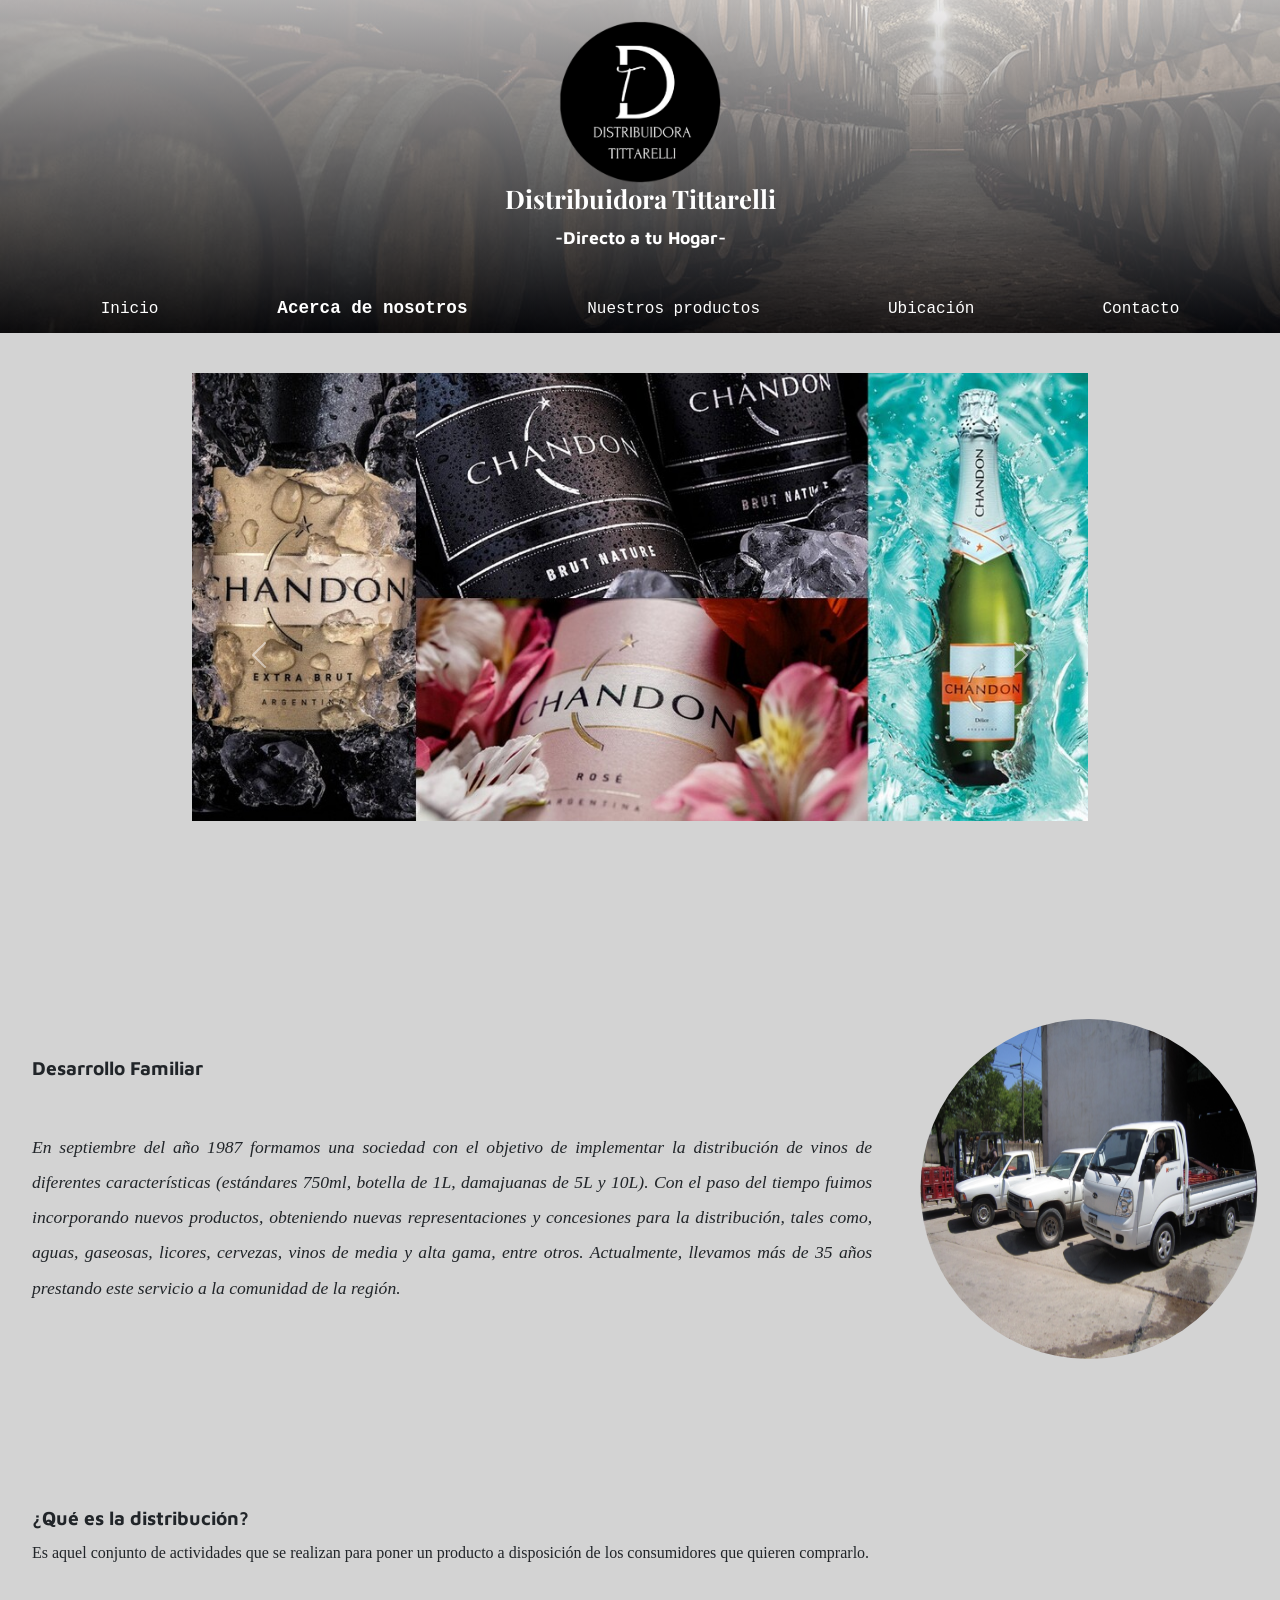
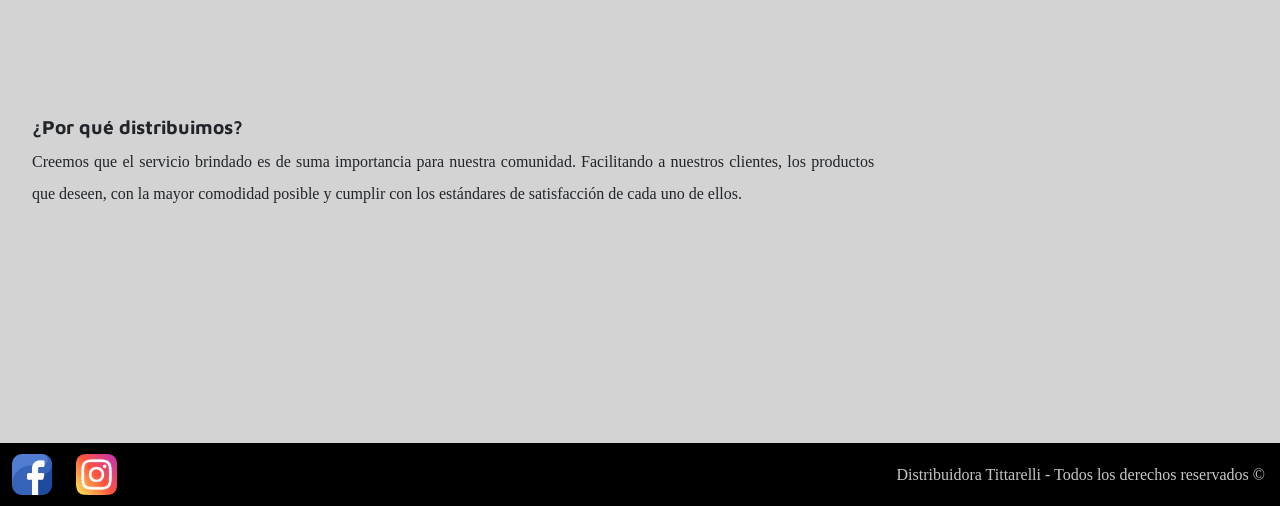
<file: pages/acercaDeNosotros.html>
<!DOCTYPE html>
<html lang="en">

<head>
    <meta charset="UTF-8">
    <meta http-equiv="X-UA-Compatible" content="IE=edge">
    <meta name="viewport" content="width=device-width, initial-scale=1.0">
    <meta name="description" content="¿Quiénes somos? Échale un vistazo a nuestra historia"> 
    <meta name="keywords" content="distribuidora, Tittarelli, bebidas, historia, distribución, información">
    <title>Acerca de Nosotros | Distribuidora Tittarelli</title>
    <link rel="shortcut icon" href="../assets/img/iconos/DLogo.ico" type="image/x-icon">
    <link rel="preconnect" href="https://fonts.googleapis.com">
    <link rel="preconnect" href="https://fonts.gstatic.com" crossorigin>
    <link href="https://fonts.googleapis.com/css2?family=Playfair+Display:wght@500&display=swap" rel="stylesheet">
    <link rel="preconnect" href="https://fonts.googleapis.com">
    <link rel="preconnect" href="https://fonts.gstatic.com" crossorigin>
    <link href="https://fonts.googleapis.com/css2?family=Maven+Pro&display=swap" rel="stylesheet">
    <link rel="stylesheet" href="https://cdnjs.cloudflare.com/ajax/libs/animate.css/3.7.2/animate.min.css">
    <link href="https://cdn.jsdelivr.net/npm/bootstrap@5.2.2/dist/css/bootstrap.min.css" rel="stylesheet"
        integrity="sha384-Zenh87qX5JnK2Jl0vWa8Ck2rdkQ2Bzep5IDxbcnCeuOxjzrPF/et3URy9Bv1WTRi" crossorigin="anonymous">
    <link rel="stylesheet" href="../scss/style.css">
</head>

<body>
    <header>
        <div class="tituLogo">
            <a href="../index.html"><img class="logo" src="../assets/img/iconos/DLogo.png" alt="Logo Distribuidora Tittarelli"></a>
            <h1>Distribuidora Tittarelli</h1>
            <h2>-Directo a tu Hogar-</h2>
        </div>
        <!-- propiedad del menu hamburguesa -->
        <input type="checkbox" id="menu-check">
        <label id="menu" for="menu-check">
            <span id="menu-abrir">&#9776;</span>
            <span id="menu-cerrar">x</span>
        </label>
        <nav>
            <ul>
                <li><a href="../index.html">Inicio</a></li>
                <li><a class="activo" href="#">Acerca de nosotros</a></li>
                <li><a href="../pages/nuestrosProductos.html">Nuestros productos</a></li>
                <li><a href="../pages/ubicacion.html">Ubicación</a></li>
                <li><a href="../pages/contacto.html">Contacto</a></li>
            </ul>
        </nav>
    </header>
    <main class="mainAcercaDe">
        <!-- carousel boostrap -->
        <div id="carouselExampleControls" class="carousel slide wow fadeInUp" data-bs-ride="carousel">
            <div class="carousel-inner">
                <div class="carousel-item active">
                    <img src="../assets/img/carousel/catalogoMarcas1.jpeg" class="d-block w-100" alt="...">
                </div>
                <div class="carousel-item">
                    <img src="../assets/img/carousel/catalogoMarcas2.png" class="d-block w-100" alt="...">
                </div>
                <div class="carousel-item">
                    <img src="../assets/img/carousel/catalogoMarcas3.jpeg" class="d-block w-100" alt="...">
                </div>
            </div>
            <button class="carousel-control-prev" type="button" data-bs-target="#carouselExampleControls"
                data-bs-slide="prev">
                <span class="carousel-control-prev-icon" aria-hidden="true"></span>
                <span class="visually-hidden">Previous</span>
            </button>
            <button class="carousel-control-next" type="button" data-bs-target="#carouselExampleControls"
                data-bs-slide="next">
                <span class="carousel-control-next-icon" aria-hidden="true"></span>
                <span class="visually-hidden">Next</span>
            </button>
        </div>

        <div class="contenedorInfoHistoria wow fadeInUp">
            <section class="historia">
                <div class="historiaText">
                    <h2>Desarrollo Familiar</h2>
                    <p>En septiembre del año 1987 formamos una sociedad con el objetivo de implementar la distribución
                        de vinos de diferentes características (estándares 750ml, botella de 1L, damajuanas de 5L y
                        10L). Con el paso del tiempo fuimos incorporando nuevos productos, obteniendo nuevas
                        representaciones y concesiones para la distribución, tales como, aguas, gaseosas, licores,
                        cervezas, vinos de media y alta gama, entre otros. Actualmente, llevamos más de 35 años
                        prestando este servicio a la comunidad de la región.</p>
                </div>
                <div class="historiaImg">
                    <img src="../assets/img/distribuidora.png" alt="distribuidora Tittarelli imagen">
                </div>
            </section>

            <section class="infoDistribucion">
                <div class="infoText">
                    <div>
                        <h2>¿Qué es la distribución?</h2>
                        <p>Es aquel conjunto de actividades que se realizan para poner un producto a disposición de los
                            consumidores que quieren comprarlo.</p>
                    </div>
                    <div>
                        <h2>¿Por qué distribuimos?</h2>
                        <p>Creemos que el servicio brindado es de suma importancia para nuestra comunidad. Facilitando a
                            nuestros clientes, los productos que deseen, con la mayor comodidad posible y cumplir con
                            los estándares de satisfacción de cada uno de ellos.</p>
                    </div>
                </div>
                <div class="video">
                    <iframe src="https://www.youtube.com/embed/-7XUEImaQ0g" title="YouTube video player" frameborder="0"
                        allow="accelerometer; autoplay; clipboard-write; encrypted-media; gyroscope; picture-in-picture"
                        allowfullscreen></iframe>
                </div>
            </section>
        </div>
    </main>
    <footer>
        <div class="redes">
            <a href="https://www.facebook.com/"><img src="../assets//img/iconos/facebookIcon.png" alt="facebook logo"></a>
            <a href="https://www.instagram.com/"><img src="../assets/img/iconos/instagramIcon.png" alt="Instagram logo"></a>
        </div>
        <div class="parrafoFooter">
            <p>Distribuidora Tittarelli - Todos los derechos reservados ©</p>
        </div>
    </footer>

    <script src="https://cdn.jsdelivr.net/npm/bootstrap@5.2.2/dist/js/bootstrap.bundle.min.js"
        integrity="sha384-OERcA2EqjJCMA+/3y+gxIOqMEjwtxJY7qPCqsdltbNJuaOe923+mo//f6V8Qbsw3"
        crossorigin="anonymous"></script>

    <script src="../js/wow.min.js"></script>
    <script>
        new WOW().init();
    </script>
</body>

</html>
</file>
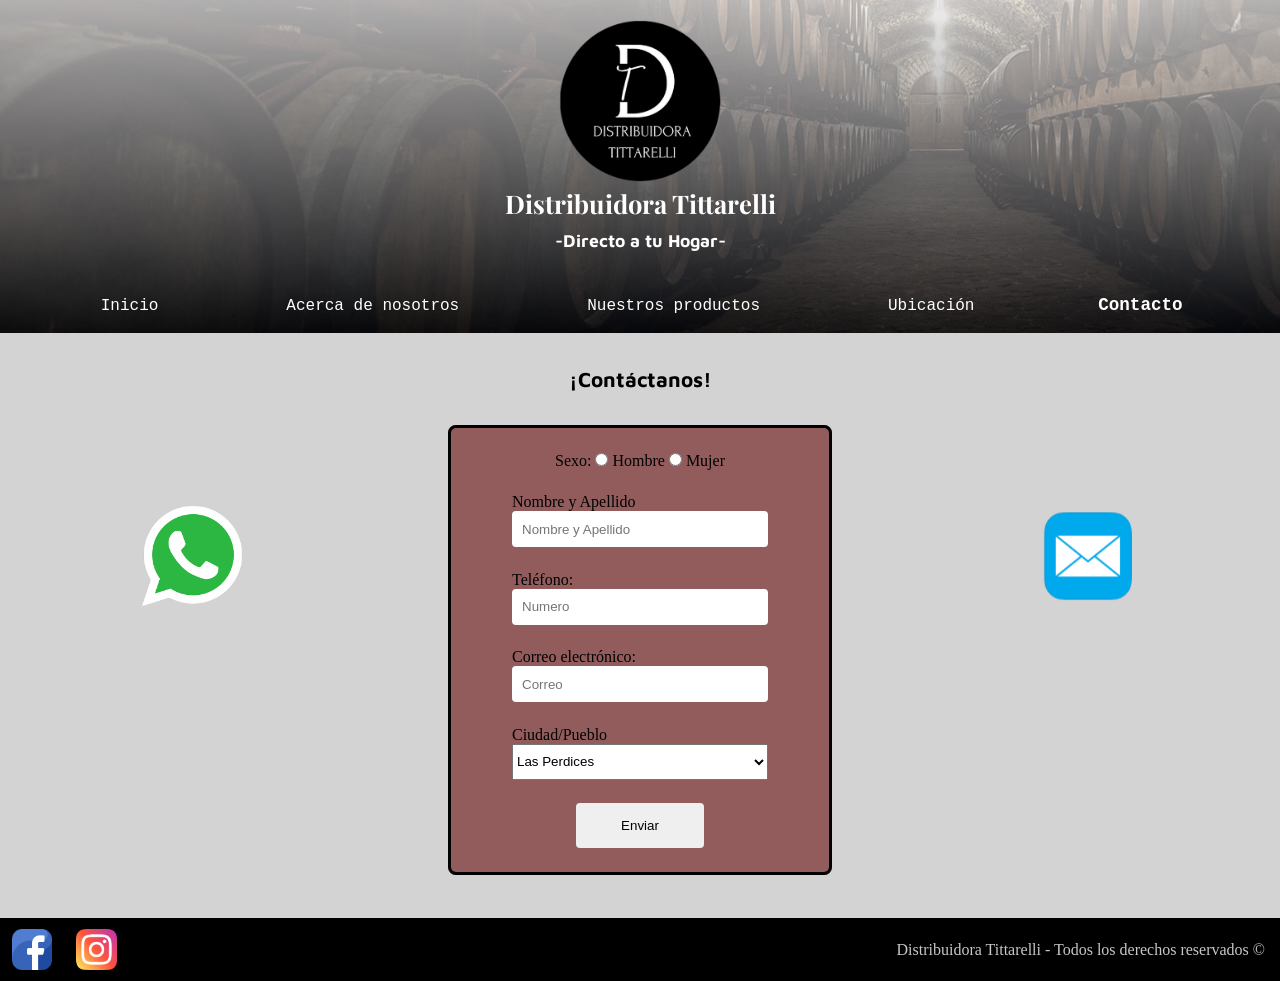
<file: pages/contacto.html>
<!DOCTYPE html>
<html lang="en">

<head>
    <meta charset="UTF-8">
    <meta http-equiv="X-UA-Compatible" content="IE=edge">
    <meta name="viewport" content="width=device-width, initial-scale=1.0">
    <meta name="description" content="Contáctanos para obtener tus productos de una forma mas sencilla">
    <meta name="keywords"
        content="distribuidora, Tittarelli, bebidas, contacto, encargar, pedido, numero, mail, correo">
    <title>Contacto | Distribuidora Tittarelli</title>
    <link rel="shortcut icon" href="../assets/img/iconos/DLogo.ico" type="image/x-icon">
    <link rel="preconnect" href="https://fonts.googleapis.com">
    <link rel="preconnect" href="https://fonts.gstatic.com" crossorigin>
    <link href="https://fonts.googleapis.com/css2?family=Playfair+Display:wght@500&display=swap" rel="stylesheet">
    <link rel="preconnect" href="https://fonts.googleapis.com">
    <link rel="preconnect" href="https://fonts.gstatic.com" crossorigin>
    <link href="https://fonts.googleapis.com/css2?family=Maven+Pro&display=swap" rel="stylesheet">
    <link rel="stylesheet" href="https://cdnjs.cloudflare.com/ajax/libs/animate.css/3.7.2/animate.min.css">
    <link rel="stylesheet" href="../scss/style.css">
</head>

<body>
    <div class="contenedorContacto">
        <header class="header">
            <div class="tituLogo">
                <a href="../index.html"><img class="logo" src="../assets/img/iconos/DLogo.png" alt="Logo Distribuidora Tittarelli"></a>
                <h1>Distribuidora Tittarelli</h1>
                <h2>-Directo a tu Hogar-</h2>
            </div>
            <!-- propiedad del menu hamburguesa -->
            <input type="checkbox" id="menu-check">
            <label id="menu" for="menu-check">
                <span id="menu-abrir">&#9776;</span>
                <span id="menu-cerrar">x</span>
            </label>
            <nav>
                <ul>
                    <li><a href="../index.html">Inicio</a></li>
                    <li><a href="../pages/acercaDeNosotros.html">Acerca de nosotros</a></li>
                    <li><a href="../pages/nuestrosProductos.html">Nuestros productos</a></li>
                    <li><a href="../pages/ubicacion.html">Ubicación</a></li>
                    <li><a class="activo" href="#">Contacto</a></li>
                </ul>
            </nav>
        </header>
        <main class="mainContacto main">
            <section class="wow slideInLeft nuestroContacto whatsapp">
                <a href="https://web.whatsapp.com/"><img src="../assets/img/iconos/whatsapp.png"
                        alt="Logo de whatsapp"></a>
            </section>
            <section class="formulario">
                <h2>¡Contáctanos!</h2>
                <form>
                    <fieldset>
                        <div>
                            <label>Sexo:</label>
                            <input type="radio" name="sexo" value="hombre" id="sexo_h">
                            <label for="sexo_h">Hombre</label>
                            <input type="radio" name="sexo" value="mujer" id="sexo_m">
                            <label for="sexo_m">Mujer</label>
                        </div>
                        <div class="datosPersonales">
                            <label for="nombreYApellido">Nombre y Apellido</label>
                            <input type="text" name="nombreYApellido" id="nombreYApellido"
                                placeholder="Nombre y Apellido">
                        </div>
                        <div class="datosPersonales">
                            <label for="numero_telefono">Teléfono:</label>
                            <input type="number" name="numero_telefono" id="numero_telefono" placeholder="Numero">
                        </div>
                        <div class="datosPersonales">
                            <label for="email">Correo electrónico:</label>
                            <input type="email" name="email" id="email" placeholder="Correo">
                        </div>
                        <div class="datosPersonales">
                            <label>Ciudad/Pueblo</label>
                            <select name="talles">
                                <option value="las_perdices">Las Perdices</option>
                                <option value="general_deheza">General Deheza</option>
                                <option value="general_cabrera">General Cabrera</option>
                            </select>
                        </div>
                        <input class="boton" type="submit" value="Enviar">
                    </fieldset>
                </form>
            </section>
            <section class="wow slideInRight nuestroContacto">
                <a href="https://outlook.live.com/mail/0/"><img src="../assets/img/iconos/iconoMail.png"
                        alt="Imagen de correo electronico"></a>
            </section>
        </main>
        <footer class="footer">
            <div class="redes">
                <a href="https://www.facebook.com/"><img src="../assets//img/iconos/facebookIcon.png"
                        alt="facebook logo"></a>
                <a href="https://www.instagram.com/"><img src="../assets/img/iconos/instagramIcon.png"
                        alt="Instagram logo"></a>
            </div>
            <div class="parrafoFooter">
                <p>Distribuidora Tittarelli - Todos los derechos reservados ©</p>
            </div>
        </footer>
    </div>
    <script src="../js/wow.min.js"></script>
    <script>
        new WOW().init();
    </script>
</body>

</html>
</file>
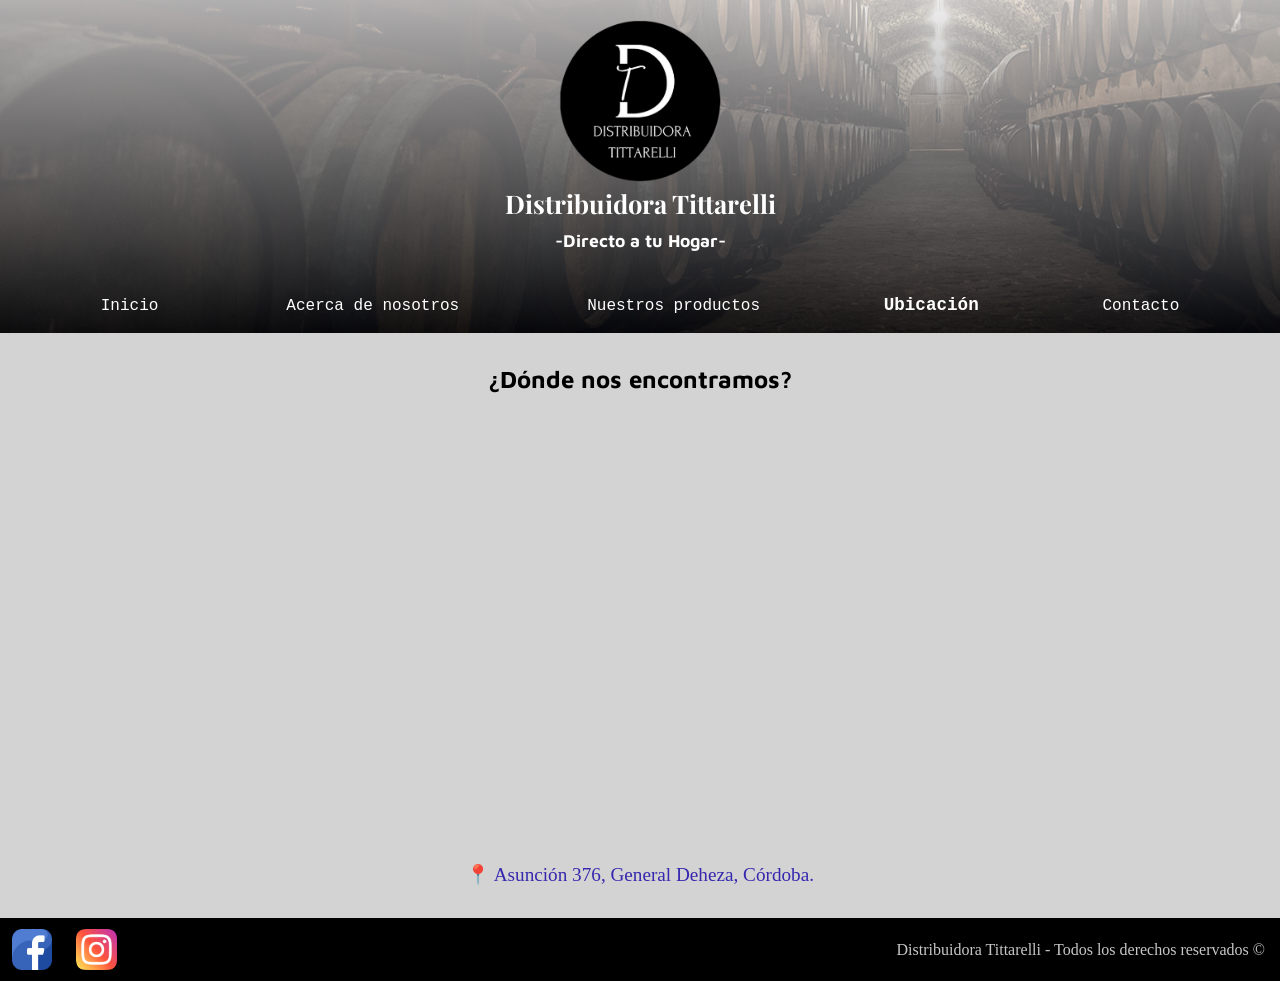
<file: pages/ubicacion.html>
<!DOCTYPE html>
<html lang="en">

<head>
    <meta charset="UTF-8">
    <meta http-equiv="X-UA-Compatible" content="IE=edge">
    <meta name="viewport" content="width=device-width, initial-scale=1.0">
    <meta name="description" content="Nuestra ubicación - Puedes conocer nuestra sede y retirar todos tus productos">
    <meta name="keywords" content="distribuidora, Tittarelli, bebidas, ubicación, General Deheza, Deheza, lugar, mapa, dónde está">
    <title>Ubicación | Distribuidora Tittarelli</title>
    <link rel="shortcut icon" href="../assets/img/iconos/DLogo.ico" type="image/x-icon">
    <link rel="preconnect" href="https://fonts.googleapis.com">
    <link rel="preconnect" href="https://fonts.gstatic.com" crossorigin>
    <link href="https://fonts.googleapis.com/css2?family=Playfair+Display:wght@500&display=swap" rel="stylesheet">
    <link rel="preconnect" href="https://fonts.googleapis.com">
    <link rel="preconnect" href="https://fonts.gstatic.com" crossorigin>
    <link href="https://fonts.googleapis.com/css2?family=Maven+Pro&display=swap" rel="stylesheet">
    <link rel="stylesheet" href="https://cdnjs.cloudflare.com/ajax/libs/animate.css/3.7.2/animate.min.css">
    <link rel="stylesheet" href="../scss/style.css">
</head>

<body>
    <div class="contenedorUbicacion">
        <header class="header">
            <div class="tituLogo">
                <a href="../index.html"><img class="logo" src="../assets/img/iconos/DLogo.png" alt="Logo Distribuidora Tittarelli"></a>
                <h1>Distribuidora Tittarelli</h1>
                <h2>-Directo a tu Hogar-</h2>
            </div>
            <!-- propiedad del menu hamburguesa -->
            <input type="checkbox" id="menu-check">
            <label id="menu" for="menu-check">
                <span id="menu-abrir">&#9776;</span>
                <span id="menu-cerrar">x</span>
            </label>
            <nav>
                <ul>
                    <li><a href="../index.html">Inicio</a></li>
                    <li><a href="../pages/acercaDeNosotros.html">Acerca de nosotros</a></li>
                    <li><a href="../pages/nuestrosProductos.html">Nuestros productos</a></li>
                    <li><a class="activo" href="#">Ubicación</a></li>
                    <li><a href="../pages/contacto.html">Contacto</a></li>
                </ul>
            </nav>
        </header>
        <main class="mainUbicacion main">
            <section class="mapa wow fadeInUp">
                <h3>¿Dónde nos encontramos?</h3>
                <iframe
                    src="https://www.google.com/maps/embed?pb=!1m18!1m12!1m3!1d1677.6247706542722!2d-63.79263517834483!3d-32.7591125325827!2m3!1f0!2f0!3f0!3m2!1i1024!2i768!4f13.1!3m3!1m2!1s0x95cdc7a54e7b8fb1%3A0x72b51a33dc84de6!2sDistribuidora%20Tittarelli!5e0!3m2!1ses!2sar!4v1664480574364!5m2!1ses!2sar"
                    width="400" height="400" style="border:0;" allowfullscreen="" loading="lazy"
                    referrerpolicy="no-referrer-when-downgrade"></iframe>
                <a class="direction"
                    href="https://www.google.com.ar/maps/place/Distribuidora+Tittarelli/@-32.7591125,-63.7926717,18z/data=!3m1!4b1!4m5!3m4!1s0x95cdc7a54e7b8fb1:0x72b51a33dc84de6!8m2!3d-32.7591138!4d-63.792021">
                    <p>📍 Asunción 376, General Deheza, Córdoba.</p>
                </a>
            </section>
        </main>
        <footer class="footer">
            <div class="redes">
                <a href="https://www.facebook.com/"><img src="../assets//img/iconos/facebookIcon.png"
                        alt="facebook logo"></a>
                <a href="https://www.instagram.com/"><img src="../assets/img/iconos/instagramIcon.png"
                        alt="Instagram logo"></a>
            </div>
            <div class="parrafoFooter">
                <p>Distribuidora Tittarelli - Todos los derechos reservados ©</p>
            </div>
        </footer>
    </div>
    <script src="../js/wow.min.js"></script>
    <script>
        new WOW().init();
    </script>
</body>

</html>
</file>
<file: scss/style.css>
* {
  margin: 0;
  padding: 0;
  box-sizing: border-box;
}

body::-webkit-scrollbar {
  width: 10px;
  background-color: rgb(211, 211, 211);
}
body::-webkit-scrollbar-thumb {
  background-color: rgb(77, 78, 78);
  border-radius: 80px;
}

header {
  width: 100%;
  height: 37vh;
  background: linear-gradient(rgba(236, 234, 234, 0.75), rgba(5, 7, 12, 0.75)), url(../assets/img/tonel3.jpg);
  background-position-y: 70%;
  display: flex;
  flex-direction: column;
}
header .tituLogo {
  width: 100%;
  height: 30vh;
  display: flex;
  flex-direction: column;
  justify-content: center;
  align-items: center;
}
header .tituLogo .logo {
  width: auto;
  height: 18vh;
}
header .tituLogo h1 {
  font-family: "Playfair Display", serif;
  font-size: 1.6rem;
  color: rgb(255, 255, 255);
  height: 4vh;
  font-weight: bolder;
  margin: 0;
}
header .tituLogo h2 {
  font-family: "Maven Pro", sans-serif;
  font-size: 1.1rem;
  margin: 0;
  padding-top: 0.5rem;
  color: rgb(255, 255, 255);
  font-weight: bolder;
}
header #menu,
header #menu-check {
  display: none;
}
header .navbar-nav {
  position: absolute;
  top: 8rem;
  right: 5rem;
}
header .navbar-nav .nav-item {
  position: absolute;
}
header .navbar-nav .nav-item .nav-link {
  position: absolute;
}
header .navbar-nav .nav-item .nav-link img {
  width: 50px;
  position: absolute;
}
header nav {
  width: 100%;
  height: 6vh;
  display: flex;
  align-items: flex-end;
}
header nav ul {
  width: 100%;
  height: 3vh;
  display: flex;
  justify-content: center;
  gap: 8rem;
  list-style-type: none;
  padding: 0;
  margin: 0;
}
header nav ul li {
  font-size: 1rem;
  height: 3.1vh;
  display: flex;
  align-items: center;
}
header nav ul li a {
  height: 3vh;
  text-decoration: none;
  font-family: monospace;
  color: rgb(255, 255, 255);
}
header nav ul li a:hover {
  color: rgb(180, 178, 250);
}
header nav ul li a:nth-child(1).activo {
  transform: scale(1.1, 1.2);
  font-weight: bold;
}

main {
  width: 100%;
  background-color: rgb(211, 211, 211);
  display: flex;
  justify-content: space-evenly;
  flex-wrap: wrap;
}

.mainIdex {
  height: 180vh;
}

.mainAcercaDe {
  width: 100%;
  height: 190vh;
}

.mainProductos {
  width: 100%;
  height: 250vh;
}

.mainUbicacion {
  width: 100%;
}

.mainContacto {
  width: 100%;
}

.contenedorUbicacion {
  display: grid;
  grid-template-areas: "encabezado" "seccion" "pie";
  grid-template-columns: 1fr;
  grid-template-rows: 7.4fr 13fr 1.4fr;
}

.header {
  grid-area: encabezado;
}

.main {
  grid-area: seccion;
}

.footer {
  grid-area: pie;
}

.contenedorContacto {
  display: grid;
  grid-template-areas: "encabezado" "seccion" "pie";
  grid-template-columns: 1fr;
  grid-template-rows: 7.4fr 13fr 1.4fr;
}

.header {
  grid-area: encabezado;
}

.main {
  grid-area: seccion;
}

.footer {
  grid-area: pie;
}

.conteiner_card {
  width: 100%;
  height: 110vh;
  display: flex;
  flex-wrap: wrap;
  justify-content: space-evenly;
  align-items: center;
  gap: 1vw;
}
.conteiner_card h2 {
  width: 100%;
  font-size: 1.5rem;
  display: flex;
  justify-content: center;
  align-items: center;
  font-family: "Maven Pro", sans-serif;
}
.conteiner_card .card {
  width: 23vw;
  height: 31.5vh;
  background-color: rgb(146, 92, 92);
  border-radius: 16px 16px 16px 16px;
  box-shadow: 7px 7px 7px 0px rgb(27, 27, 27);
  transition: all 400ms ease;
}
.conteiner_card .card:hover {
  box-shadow: 7px 7px 7px rgba(0, 0, 0, 0.4);
  transform: scale(1.04, 1.04);
}
.conteiner_card .card a img {
  width: 100%;
  height: 27vh;
  border-radius: 12px 12px 0px 0px;
}
.conteiner_card .card p {
  height: 3.5vh;
  font-size: 1.2rem;
  font-weight: bolder;
  display: flex;
  flex-wrap: wrap;
  justify-content: center;
  align-items: center;
}

.nuevos_productos {
  width: 100%;
  height: 60vh;
  display: flex;
  flex-wrap: wrap;
  justify-content: space-evenly;
  align-items: center;
}
.nuevos_productos h2 {
  width: 100%;
  height: 5vh;
  font-size: 1.5rem;
  display: flex;
  justify-content: center;
  align-items: flex-end;
  font-family: "Maven Pro", sans-serif;
}
.nuevos_productos .nuevo_card {
  width: 23vw;
  height: 33vh;
  background-color: rgb(146, 92, 92);
  border-radius: 16px 16px 16px 16px;
  box-shadow: 5px 5px 5px 0px rgb(27, 27, 27);
  transition: all 400ms ease;
}
.nuevos_productos .nuevo_card:hover {
  box-shadow: 7px 7px 7px rgba(0, 0, 0, 0.4);
  transform: scale(1.04, 1.04);
}
.nuevos_productos .nuevo_card a img {
  width: 100%;
  height: 29vh;
  border-radius: 16px 16px 0px 0px;
}
.nuevos_productos .nuevo_card p {
  height: 3.5vh;
  font-size: 1.3rem;
  font-weight: bolder;
  display: flex;
  justify-content: center;
  align-items: center;
}

.contenedorProductos {
  width: 100%;
  height: 100vh;
  display: flex;
  flex-wrap: wrap;
  justify-content: space-evenly;
}
.contenedorProductos h2 {
  width: 100%;
  height: 8vh;
  display: flex;
  justify-content: center;
  align-items: flex-end;
  font-size: 1.5rem;
  font-family: "Maven Pro", sans-serif;
}
.contenedorProductos #tarjetaProducto {
  width: 18%;
  height: 37vh;
  background-color: rgb(146, 92, 92);
  border-radius: 12px 12px 12px 12px;
  box-shadow: 4px 4px 10px rgba(0, 0, 0, 0.4);
  transition: all 400ms ease;
  display: flex;
  flex-direction: column;
  text-align: center;
}
.contenedorProductos #tarjetaProducto:hover {
  box-shadow: 6px 6px 20px rgba(0, 0, 0, 0.4);
  transform: translateY(-4%);
}
.contenedorProductos #tarjetaProducto .prodImg {
  width: 100%;
  height: 23vh;
  border-radius: 12px 12px 0px 0px;
}
.contenedorProductos #tarjetaProducto .nombreProd {
  width: 100%;
  height: 3vh;
  padding-left: 10px;
  padding-right: 10px;
  margin-bottom: 0.5rem;
  font-size: 1.1rem;
  font-family: Arial, Helvetica, sans-serif;
  display: flex;
  justify-content: center;
  align-items: center;
}
.contenedorProductos #tarjetaProducto .precio {
  font-weight: bolder;
  font-size: 1rem;
}
.contenedorProductos #tarjetaProducto .btnCompra {
  width: 10vw;
  margin-left: 22%;
  margin-right: 22%;
  background-color: rgb(220, 219, 219);
  height: 5vh;
  border-radius: 4px 4px 4px 4px;
  border: 1px;
  font-weight: bold;
}
.contenedorProductos #tarjetaProducto .btnCompra:hover {
  color: rgb(255, 255, 255);
  background-color: rgb(58, 1, 1);
}

footer {
  background-color: black;
  height: 7vh;
  width: 100%;
  display: flex;
}
footer .redes {
  width: 10%;
  height: 7vh;
  display: flex;
  align-items: center;
  gap: 1.5rem;
  justify-content: center;
}
footer .redes a {
  display: flex;
  align-items: center;
}
footer .redes a img {
  width: auto;
  height: 4.5vh;
}
footer .parrafoFooter {
  color: rgb(199, 199, 199);
  width: 90%;
  height: 7vh;
  display: flex;
  justify-content: end;
  align-items: center;
  padding-right: 15px;
}
footer .parrafoFooter p {
  font-family: "Times New Roman", Times, serif;
  margin-bottom: 0rem;
}

.historiaImg {
  width: 29vw;
}
.historiaImg img {
  width: 28vw;
  height: 45vh;
  -webkit-clip-path: ellipse(47% 42% at center);
          clip-path: ellipse(47% 42% at center);
}

.nuestroContacto {
  width: 20%;
  height: 50vh;
  display: flex;
  align-items: center;
  justify-content: center;
}
.nuestroContacto a img {
  width: 150px;
}

.video {
  width: 30vw;
  height: 50vh;
  display: flex;
  align-items: center;
  justify-content: center;
}
.video iframe {
  width: 28vw;
  height: 37vh;
}

.contenedorInfoHistoria {
  width: 100%;
  height: 110vh;
  display: flex;
  flex-direction: column;
  justify-content: space-evenly;
}
.contenedorInfoHistoria .historia {
  width: 100%;
  height: 52vh;
  display: flex;
  justify-content: center;
  align-items: center;
  gap: 1rem;
}
.contenedorInfoHistoria .historia .historiaText {
  height: 39vh;
  width: 70vw;
  display: flex;
  flex-direction: column;
  justify-content: space-evenly;
}
.contenedorInfoHistoria .historia .historiaText h2 {
  width: 94%;
  font-size: 1.6rem;
  margin-left: 2rem;
  font-weight: bold;
  font-family: "Maven Pro", sans-serif;
}
.contenedorInfoHistoria .historia .historiaText p {
  width: 94%;
  margin-left: 2rem;
  font-size: 1.4rem;
  line-height: 2;
  font-family: "Times New Roman", Times, serif;
  text-align: justify;
  font-style: oblique;
}

.infoDistribucion {
  height: 52vh;
  width: 100%;
  display: flex;
  justify-content: space-around;
}
.infoDistribucion .infoText {
  width: 70vw;
  height: 50vh;
  display: flex;
  flex-direction: column;
  justify-content: space-around;
}
.infoDistribucion .infoText div h2 {
  width: 100%;
  font-family: "Maven Pro", sans-serif;
  font-size: 1.4rem;
  font-weight: bold;
  margin-left: 2rem;
}
.infoDistribucion .infoText div p {
  font-size: 1.3rem;
  width: 94%;
  line-height: 2;
  font-family: "Times New Roman", Times, serif;
  text-align: justify;
  margin-left: 2rem;
}

.mapa {
  width: 100%;
  display: flex;
  flex-direction: column;
  justify-content: space-evenly;
  align-items: center;
}
.mapa h3 {
  font-size: 1.5rem;
  font-family: "Maven Pro", sans-serif;
}
.mapa iframe {
  width: 35vw;
  height: 45vh;
}
.mapa .direction {
  text-decoration: none;
  color: rgb(53, 40, 174);
  font-size: 1.2rem;
  width: 360px;
  display: flex;
  justify-content: center;
  align-items: center;
}
.mapa .direction:hover {
  background-color: rgb(144, 141, 141);
  border-radius: 10px 10px 10px 10px;
  color: white;
}
.mapa .direction:active {
  background-color: rgb(70, 69, 69);
}

.formulario {
  width: 40vw;
  height: 64vh;
  display: flex;
  flex-direction: column;
  align-items: center;
  justify-content: space-evenly;
}
.formulario h2 {
  font-family: "Maven Pro", sans-serif;
  font-size: 1.3rem;
}
.formulario form fieldset {
  width: 30vw;
  height: 50vh;
  background-color: rgb(146, 92, 92);
  font-size: 1rem;
  border: solid 3px;
  border-radius: 8px 8px 8px 8px;
  display: flex;
  flex-direction: column;
  justify-content: space-evenly;
  align-items: center;
}
.formulario form fieldset .datosPersonales {
  display: flex;
  flex-direction: column;
}
.formulario form fieldset .datosPersonales input {
  width: 20vw;
  height: 4vh;
  padding-left: 10px;
  border-radius: 4px 4px 4px 4px;
  border: 0px;
}
.formulario form fieldset .datosPersonales select {
  width: 20vw;
  height: 4vh;
}
.formulario form fieldset .boton {
  width: 10vw;
  height: 5vh;
  border-radius: 4px 4px 4px 4px;
  border: 1px;
}
.formulario form fieldset .boton:hover {
  color: white;
  background-color: black;
}

.slide {
  margin-top: 40px;
}

.carousel-inner {
  width: 70vw;
}

.contenedorCarrito {
  width: 100%;
  height: 120vh;
  display: flex;
  flex-wrap: wrap;
}
.contenedorCarrito .logoCarrito {
  margin: 0;
  width: 100%;
  height: 5vh;
  display: flex;
  justify-content: center;
  align-items: center;
}
.contenedorCarrito .logoCarrito h2 {
  width: 50%;
  height: 5vh;
  text-align: center;
}
.contenedorCarrito .funcionCompra {
  width: 100%;
  display: flex;
  flex-direction: column;
  align-items: center;
}
.contenedorCarrito .funcionCompra h3 {
  width: 100%;
  text-align: center;
}
.contenedorCarrito .funcionCompra #compraCarrito {
  width: 10vw;
  background-color: rgb(196, 45, 45);
  height: 5vh;
  border-radius: 4px 4px 4px 4px;
  border: 1px;
  font-weight: bold;
}
.contenedorCarrito .funcionCompra #compraCarrito:hover {
  color: rgb(255, 255, 255);
  background-color: rgb(58, 1, 1);
}
.contenedorCarrito #carrito {
  width: 100%;
  height: 80vh;
  display: flex;
  flex-wrap: wrap;
  padding-top: 30px;
}
.contenedorCarrito #carrito .container {
  width: 20vw;
  height: 15vh;
}

@media screen and (max-width: 1662px) {
  .conteiner_card .card {
    width: 26vw;
  }
  .conteiner_card .card p {
    font-size: 1rem;
  }
}
.nuevos_productos .nuevo_card {
  width: 25vw;
}
.nuevos_productos .nuevo_card p {
  font-size: 1.1rem;
}

@media screen and (max-width: 1596px) {
  .productos section {
    width: 31vw;
  }
  .contenedorInfoHistoria .historia .historiaText h2 {
    font-size: 1.2rem;
  }
  .contenedorInfoHistoria .historia .historiaText p {
    font-size: 1.1rem;
  }
  .contenedorInfoHistoria .infoDistribucion .infoText p {
    font-size: 1rem;
  }
  .contenedorInfoHistoria .infoDistribucion .infoText h2 {
    font-size: 1.2rem;
  }
}
@media screen and (max-width: 1350px) {
  header h1 {
    font-size: 1.3rem;
  }
  .productos section a h3 {
    font-size: 0.9rem;
  }
  .mainProductos .conAlcohol article p {
    font-size: 0.9rem;
  }
  .mainProductos .sinAlcohol article p {
    font-size: 0.9rem;
  }
  .mainProductos .otrosProductos article p {
    font-size: 0.9rem;
  }
  .nuestroContacto a img {
    width: 100px;
  }
}
@media screen and (max-width: 1276px) {
  header nav ul li a:nth-child(1).activo {
    transform: scale(1, 1.1);
  }
  .mainIdex {
    height: 260vh;
  }
  .conteiner_card {
    height: 140vh;
  }
  .conteiner_card .card {
    width: 35vw;
  }
  .nuevos_productos {
    height: 100vh;
  }
  .nuevos_productos .nuevo_card {
    width: 35vw;
  }
  .mainAcercaDe {
    height: 300vh;
  }
  .contenedorInfoHistoria {
    height: 210vh;
  }
  .contenedorInfoHistoria .historia {
    height: 100vh;
    flex-wrap: wrap;
    gap: 0;
  }
  .contenedorInfoHistoria .historia .historiaText {
    width: 100vw;
    height: 45vh;
    align-items: center;
  }
  .contenedorInfoHistoria .historia .historiaText p,
.contenedorInfoHistoria .historia .historiaText h2 {
    margin: 0;
  }
  .contenedorInfoHistoria .historia .historiaImg {
    height: 51vh;
    width: 39vw;
    display: flex;
    align-items: center;
    justify-content: center;
  }
  .contenedorInfoHistoria .historia .historiaImg img {
    width: 39vw;
    height: 51vh;
  }
  .infoDistribucion {
    height: 100vh;
    flex-wrap: wrap;
  }
  .infoDistribucion .infoText {
    width: 100vw;
    height: 45vh;
    align-items: center;
  }
  .infoDistribucion .infoText div h2 {
    padding-bottom: 1rem;
    margin: 0 1rem 0 1rem;
    width: 90vw;
  }
  .infoDistribucion .infoText div p {
    margin: 0 1rem 0 1rem;
    width: 90vw;
  }
  .infoDistribucion .video {
    height: 46vh;
    width: 39vw;
  }
  .infoDistribucion .video iframe {
    width: 38vw;
    height: 45vh;
  }
  .mapa iframe {
    width: 50vw;
  }
}
@media screen and (max-width: 1152px) {
  header nav ul {
    gap: 6rem;
  }
  footer .redes a img {
    height: 4vh;
  }
  .mainProductos {
    height: 320vh;
  }
  .productos {
    height: 50vh;
  }
  .productos section {
    width: 30vw;
    height: 29vh;
  }
  .productos section a img {
    height: 25vh;
  }
  .productos section a h3 {
    height: 4vh;
    font-size: 0.9rem;
  }
  .conAlcohol article {
    height: 25vh;
  }
  .conAlcohol article a img {
    height: 18vh;
  }
  .conAlcohol article a p {
    font-size: 0.9rem;
  }
  .sinAlcohol article {
    height: 25vh;
  }
  .sinAlcohol article a img {
    height: 18vh;
  }
  .sinAlcohol article a p {
    font-size: 0.9rem;
  }
  .otrosProductos article {
    height: 25vh;
  }
  .otrosProductos article a img {
    height: 18vh;
  }
  .otrosProductos article a p {
    font-size: 0.9rem;
  }
}
@media screen and (max-width: 958px) {
  header nav ul {
    gap: 5rem;
  }
  header nav ul li {
    font-size: 0.8rem;
  }
  .mainIdex {
    height: 420vh;
  }
  .conteiner_card {
    height: 250vh;
  }
  .conteiner_card .card {
    width: 51vw;
  }
  .nuevos_productos {
    height: 140vh;
  }
  .nuevos_productos .nuevo_card {
    width: 51vw;
  }
  footer .redes {
    width: 20%;
  }
  footer .parrafoFooter {
    width: 80%;
  }
  .carousel-inner {
    width: 80vw;
  }
  .mainProductos {
    height: 420vh;
  }
  .conAlcohol {
    height: 100vh;
  }
  .conAlcohol article {
    width: 22vw;
  }
  .sinAlcohol {
    height: 100vh;
  }
  .sinAlcohol article {
    width: 22vw;
  }
  .otrosProductos {
    height: 100vh;
  }
  .otrosProductos article {
    width: 22vw;
  }
}
@media screen and (max-width: 814px) {
  header nav ul {
    gap: 3.6rem;
  }
  .carousel-inner {
    width: 100vw;
  }
  .nuestroContacto a img {
    width: 80px;
  }
  .formulario form fieldset {
    width: 270px;
  }
  .formulario form fieldset .datosPersonales input {
    width: 250px;
  }
  .formulario form fieldset .datosPersonales select {
    width: 250px;
  }
  .formulario form fieldset .boton {
    width: 20vw;
  }
  .mainAcercaDe {
    height: 280vh;
  }
  .contenedorInfoHistoria {
    height: 205vh;
  }
  .contenedorInfoHistoria .historia {
    height: 100vh;
  }
  .contenedorInfoHistoria .historia .historiaText {
    height: 45vh;
  }
  .contenedorInfoHistoria .historia .historiaText h2 {
    padding: 1rem;
  }
  .contenedorInfoHistoria .historia .historiaText p {
    padding: 1rem;
  }
  .contenedorInfoHistoria .historia .historiaImg {
    height: 51vh;
    width: 65vw;
  }
  .contenedorInfoHistoria .historia .historiaImg img {
    width: 63vw;
    height: 51vh;
  }
  .infoDistribucion .infoText {
    align-items: center;
  }
  .infoDistribucion .infoText div p {
    margin-left: 1rem;
    margin-right: 1rem;
    padding: 0 1rem 0 1rem;
    width: 95vw;
  }
  .infoDistribucion .infoText div h2 {
    padding-left: 1rem;
  }
  .infoDistribucion .video {
    height: 55vh;
    width: 60vw;
  }
  .infoDistribucion .video iframe {
    width: 59vw;
    height: 48vh;
  }
  .conAlcohol article p {
    font-size: 0.7rem;
  }
  .sinAlcohol article p {
    font-size: 0.7rem;
  }
  .otrosProductos article p {
    font-size: 0.7rem;
  }
  .mapa iframe {
    width: 65vw;
  }
}
@media screen and (max-width: 674px) {
  header {
    height: 35vh;
  }
  header #menu-check:checked ~ label #menu-abrir {
    display: none;
  }
  header #menu-check:checked ~ label #menu-cerrar {
    display: block;
  }
  header #menu-check:not(:checked) ~ nav {
    display: none;
  }
  header #menu-check:checked ~ nav {
    display: block;
    width: 14.5rem;
    height: 17rem;
    border-radius: 8px;
    top: 0.5em;
    right: 0.3em;
  }
  header #menu {
    display: block;
    color: rgb(255, 255, 255);
    font-size: 2.5rem;
    font-weight: bold;
    position: absolute;
    right: 0.5em;
    top: 0.2em;
    z-index: 9999;
  }
  header #menu span {
    font-family: "Maven Pro", sans-serif;
  }
  header #menu #menu-cerrar {
    display: none;
  }
  header nav {
    position: absolute;
    top: 0;
    right: 0;
    height: 100%;
    background-color: rgb(26, 26, 26);
    padding-top: 1rem;
    padding-right: 3.5rem;
    opacity: 1;
    color: white;
  }
  header nav ul {
    display: block;
    text-align: right;
    font-size: 1.1rem;
  }
  header nav ul li {
    display: block;
    text-align: right;
    font-size: 0.9rem;
    margin-top: 1.5rem;
  }
  header nav ul li a:nth-child(1).activo {
    color: rgb(154, 151, 245);
    transform: none;
  }
  .contenedorInfoHistoria .historia .historiaText h2 {
    text-align: center;
    margin: 0;
  }
  .contenedorInfoHistoria .infoDistribucion {
    height: 140vh;
  }
  .contenedorInfoHistoria .infoDistribucion .infoText {
    height: 60vh;
  }
  .contenedorInfoHistoria .infoDistribucion .infoText h2 {
    text-align: center;
    margin: 0;
  }
  .contenedorInfoHistoria .infoDistribucion .infoText p {
    margin: 0;
  }
  .contenedorUbicacion {
    grid-template-rows: 6.6fr 13fr 1.34fr;
  }
  .contenedorContacto {
    grid-template-rows: 6.6fr 13fr 1.34fr;
  }
}
@media screen and (max-width: 596px) {
  footer .redes a img {
    height: 3vh;
  }
  .conteiner_card .card {
    width: 70vw;
  }
  .conteiner_card .card p {
    font-size: 0.8rem;
  }
  .nuevos_productos .nuevo_card {
    width: 75vw;
  }
  .nuevos_productos .nuevo_card p {
    font-size: 0.8rem;
  }
  footer .parrafoFooter {
    font-size: 0.6rem;
  }
  .contenedorInfoHistoria .historia .historiaText {
    height: 63vh;
  }
  .contenedorInfoHistoria .historia .historiaImg {
    height: 37vh;
  }
  .contenedorInfoHistoria .historia .historiaImg img {
    height: 37vh;
  }
  .mainProductos {
    height: 600vh;
  }
  .productos {
    height: 110vh;
  }
  .productos section {
    width: 70vw;
  }
  .conAlcohol {
    height: 160vh;
  }
  .conAlcohol article {
    width: 45vw;
  }
  .conAlcohol article p {
    font-size: 0.9rem;
  }
  .sinAlcohol {
    height: 160vh;
  }
  .sinAlcohol article {
    width: 45vw;
  }
  .sinAlcohol article p {
    font-size: 0.9rem;
  }
  .otrosProductos {
    height: 160vh;
  }
  .otrosProductos article {
    width: 45vw;
  }
  .otrosProductos article p {
    font-size: 0.9rem;
  }
  .mapa h3 {
    font-size: 1.1rem;
  }
  .mapa iframe {
    width: 75vw;
  }
  .mapa .direction {
    font-size: 0.9rem;
  }
}
@media screen and (max-width: 518px) {
  footer .redes {
    width: 30%;
  }
  .mainAcercaDe {
    height: 290vh;
  }
  .contenedorInfoHistoria {
    height: 245vh;
  }
  .contenedorInfoHistoria .historia {
    height: 110vh;
  }
  .contenedorInfoHistoria .historia .historiaText {
    height: 73vh;
  }
  .contenedorInfoHistoria .historia .historiaText p {
    font-size: 1rem;
  }
  .contenedorInfoHistoria .historia .historiaImg {
    width: 75vw;
  }
  .contenedorInfoHistoria .historia .historiaImg img {
    width: 75vw;
  }
  .contenedorInfoHistoria .infoDistribucion {
    height: 120vh;
  }
  .contenedorInfoHistoria .infoDistribucion .infoText {
    height: 75vh;
  }
  .contenedorInfoHistoria .infoDistribucion .video {
    height: 40vh;
    width: 90vw;
  }
  .contenedorInfoHistoria .infoDistribucion .video iframe {
    height: 39vh;
    width: 85vw;
  }
  .mainProductos {
    height: 500vh;
  }
  .mainProductos .conAlcohol {
    height: 130vh;
  }
  .mainProductos .conAlcohol article {
    width: 45vw;
    height: 19vh;
  }
  .mainProductos .conAlcohol article a img {
    height: 13vh;
  }
  .mainProductos .conAlcohol article p {
    font-size: 0.8rem;
  }
  .mainProductos .sinAlcohol {
    height: 130vh;
  }
  .mainProductos .sinAlcohol article {
    width: 45vw;
    height: 19vh;
  }
  .mainProductos .sinAlcohol article a img {
    height: 13vh;
  }
  .mainProductos .sinAlcohol article p {
    font-size: 0.8rem;
  }
  .mainProductos .otrosProductos {
    height: 110vh;
  }
  .mainProductos .otrosProductos article {
    width: 45vw;
    height: 19vh;
  }
  .mainProductos .otrosProductos article a img {
    height: 13vh;
  }
  .mainProductos .otrosProductos article p {
    font-size: 0.8rem;
  }
  .nuestroContacto {
    width: 90px;
  }
  .nuestroContacto a img {
    width: 40px;
  }
  .formulario form fieldset {
    width: 220px;
  }
  .formulario form fieldset .datosPersonales input {
    width: 200px;
  }
  .formulario form fieldset .datosPersonales select {
    width: 200px;
  }
  .formulario form fieldset .boton {
    width: 30vw;
    height: 4vh;
  }
}
@media screen and (max-width: 402px) {
  footer .parrafoFooter {
    width: 70%;
    font-size: 0.5rem;
  }
  .conteiner_card .card {
    width: 85vw;
  }
  .nuevos_productos .nuevo_card {
    width: 85vw;
  }
  .contenedorInfoHistoria .infoDistribucion .infoText p {
    margin: 0;
  }
  .contenedorInfoHistoria .infoDistribucion .infoText h2 {
    margin: 0;
  }
  .mapa iframe {
    width: 85vw;
  }
  .nuestroContacto {
    justify-content: flex-end;
  }
  .whatsapp {
    justify-content: flex-start;
  }
}/*# sourceMappingURL=style.css.map */
</file>
